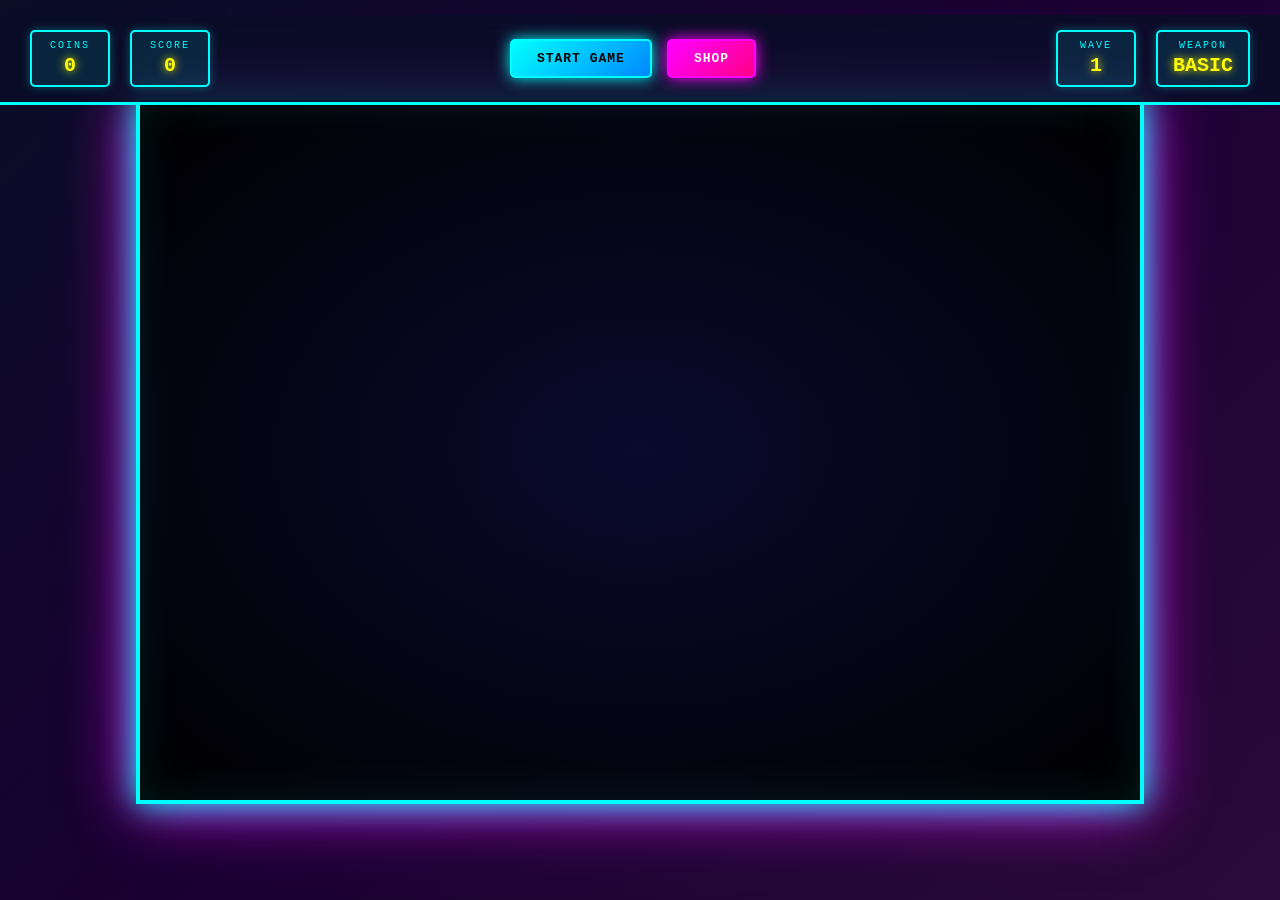
<file: index.html>
<!DOCTYPE html>
<html lang="en">
<head>
    <meta charset="UTF-8">
    <meta name="viewport" content="width=device-width, initial-scale=1.0">
    <title>SPACE DEFENDER - Arcade Game</title>
    <link rel="stylesheet" href="index.css">
</head>
<body>
    <!-- Game Stats & Controls -->
    <div id="gameHUD">
        <div id="leftStats">
            <div class="stat-box"><span class="stat-label">COINS</span><span class="stat-value" id="coins">0</span></div>
            <div class="stat-box"><span class="stat-label">SCORE</span><span class="stat-value" id="score">0</span></div>
        </div>
        <div id="centerControls">
            <button id="startBtn" class="btn-primary">START GAME</button>
            <button id="shopBtn" class="btn-secondary">SHOP</button>
        </div>
        <div id="rightStats">
            <div class="stat-box"><span class="stat-label">WAVE</span><span class="stat-value" id="wave">1</span></div>
            <div class="stat-box"><span class="stat-label">WEAPON</span><span class="stat-value" id="weaponType">BASIC</span></div>
        </div>
    </div>

    <!-- Shop Menu -->
    <div id="shopMenu" class="modal hidden">
        <div class="shop-container">
            <button class="close-btn" id="closeShop">✕</button>
            <h2 class="shop-title">⚡ WEAPON SHOP ⚡</h2>
            <div class="shop-grid">
                <div class="weapon-card">
                    <div class="weapon-icon">🔫</div>
                    <div class="weapon-name">BASIC</div>
                    <div class="weapon-desc">Single shot</div>
                    <div class="weapon-cost">OWNED</div>
                </div>
                <div class="weapon-card buyable" data-weapon="dual">
                    <div class="weapon-icon">🔫🔫</div>
                    <div class="weapon-name">DUAL</div>
                    <div class="weapon-desc">Two parallel shots</div>
                    <button class="buy-btn">💰 500</button>
                </div>
                <div class="weapon-card buyable" data-weapon="triple">
                    <div class="weapon-icon">🔫🔫🔫</div>
                    <div class="weapon-name">TRIPLE</div>
                    <div class="weapon-desc">3-way spread shot</div>
                    <button class="buy-btn">💰 1500</button>
                </div>
                <div class="weapon-card buyable" data-weapon="laser">
                    <div class="weapon-icon">⚡</div>
                    <div class="weapon-name">LASER</div>
                    <div class="weapon-desc">High damage beam</div>
                    <button class="buy-btn">💰 3000</button>
                </div>
            </div>
            <div class="shop-upgrades">
                <h3>UPGRADES</h3>
                <div class="upgrade-item">
                    <span>🚀 Speed Boost</span>
                    <button class="upgrade-btn" id="upgradeSpeed">+500</button>
                </div>
            </div>
        </div>
    </div>

    <!-- Game Over / Win Screen -->
    <div id="gameOverScreen" class="modal hidden">
        <div class="gameover-container">
            <h1 id="gameOverTitle" class="gameover-title">GAME OVER</h1>
            <div class="gameover-stats">
                <p>Final Score: <span id="finalScore">0</span></p>
                <p>Wave Reached: <span id="finalWave">1</span></p>
                <p>Total Coins: <span id="finalCoins">0</span></p>
                <p>Accuracy: <span id="finalAccuracy">0</span>%</p>
            </div>
            <button id="restartBtn" class="btn-primary">PLAY AGAIN</button>
        </div>
    </div>

    <canvas id="gameCanvas" width="1000" height="700"></canvas>
    <script src="index.js"></script>
</body>
</html>
</file>
<file: index.css>
/* SPACE DEFENDER - Advanced CSS */
* {
    box-sizing: border-box;
    margin: 0;
    padding: 0;
}

body {
    background: linear-gradient(135deg, #0a0e27 0%, #1a0033 50%, #2a0a3a 100%);
    color: #fff;
    font-family: 'Courier New', monospace;
    display: flex;
    align-items: center;
    justify-content: center;
    height: 100vh;
    overflow: hidden;
}

canvas {
    border: 4px solid #00ffff;
    background: radial-gradient(ellipse at 50% 50%, #0a0a2e 0%, #000000 100%);
    box-shadow: 0 0 30px #00ffff, 0 0 60px #ff00ff, inset 0 0 40px rgba(0, 255, 255, 0.1);
    display: block;
}

/* HUD - Game Statistics */
#gameHUD {
    position: absolute;
    top: 15px;
    left: 0;
    right: 0;
    display: flex;
    justify-content: space-between;
    align-items: center;
    padding: 15px 30px;
    background: rgba(10, 14, 39, 0.85);
    border-bottom: 3px solid #00ffff;
    backdrop-filter: blur(10px);
    z-index: 100;
}

#leftStats, #rightStats {
    display: flex;
    gap: 20px;
}

.stat-box {
    background: rgba(0, 255, 255, 0.1);
    border: 2px solid #00ffff;
    padding: 8px 15px;
    border-radius: 5px;
    display: flex;
    flex-direction: column;
    align-items: center;
    min-width: 80px;
    box-shadow: 0 0 10px rgba(0, 255, 255, 0.3);
}

.stat-label {
    font-size: 10px;
    color: #00ffff;
    text-transform: uppercase;
    letter-spacing: 2px;
    margin-bottom: 3px;
}

.stat-value {
    font-size: 20px;
    font-weight: bold;
    color: #ffff00;
    text-shadow: 0 0 10px #ffff00;
}

#centerControls {
    display: flex;
    gap: 15px;
}

.btn-primary, .btn-secondary {
    padding: 10px 25px;
    border: 2px solid #00ffff;
    background: linear-gradient(135deg, #00ffff, #0088ff);
    color: #000;
    font-weight: bold;
    border-radius: 5px;
    cursor: pointer;
    text-transform: uppercase;
    letter-spacing: 1px;
    font-size: 13px;
    transition: all 0.3s;
    box-shadow: 0 0 15px #00ffff;
    font-family: 'Courier New', monospace;
}

.btn-primary:hover {
    box-shadow: 0 0 30px #00ffff, 0 0 60px #0088ff;
    transform: scale(1.08);
}

.btn-secondary {
    background: linear-gradient(135deg, #ff00ff, #ff0088);
    border-color: #ff00ff;
    box-shadow: 0 0 15px #ff00ff;
    color: #fff;
}

.btn-secondary:hover {
    box-shadow: 0 0 30px #ff00ff, 0 0 60px #ff0088;
    transform: scale(1.08);
}

/* MODALS */
.modal {
    position: fixed;
    top: 0;
    left: 0;
    right: 0;
    bottom: 0;
    background: rgba(0, 0, 0, 0.9);
    display: flex;
    align-items: center;
    justify-content: center;
    z-index: 200;
    backdrop-filter: blur(5px);
}

.modal.hidden {
    display: none;
}

.shop-container {
    background: linear-gradient(135deg, #0a0e27 0%, #1a0a3a 100%);
    border: 3px solid #00ffff;
    border-radius: 10px;
    padding: 30px;
    max-width: 800px;
    max-height: 90vh;
    overflow-y: auto;
    box-shadow: 0 0 50px #00ffff, 0 0 100px rgba(0, 255, 255, 0.3);
    position: relative;
}

.close-btn {
    position: absolute;
    top: 15px;
    right: 20px;
    background: #ff0088;
    border: none;
    color: #fff;
    font-size: 28px;
    cursor: pointer;
    width: 40px;
    height: 40px;
    border-radius: 50%;
    display: flex;
    align-items: center;
    justify-content: center;
    box-shadow: 0 0 15px #ff0088;
}

.close-btn:hover {
    box-shadow: 0 0 30px #ff0088;
}

.shop-title {
    text-align: center;
    font-size: 32px;
    margin-bottom: 25px;
    margin-top: 10px;
    color: #00ffff;
    text-shadow: 0 0 20px #00ffff;
    letter-spacing: 3px;
}

.shop-grid {
    display: grid;
    grid-template-columns: repeat(auto-fit, minmax(180px, 1fr));
    gap: 20px;
    margin-bottom: 30px;
}

.weapon-card {
    background: rgba(0, 170, 255, 0.1);
    border: 2px solid #0088ff;
    border-radius: 8px;
    padding: 15px;
    text-align: center;
    transition: all 0.3s;
    cursor: default;
}

.weapon-card.buyable {
    cursor: pointer;
    border-color: #ff00ff;
    background: rgba(255, 0, 136, 0.1);
}

.weapon-card.buyable:hover {
    box-shadow: 0 0 20px #ff00ff;
    transform: translateY(-5px);
}

.weapon-icon {
    font-size: 40px;
    margin-bottom: 10px;
}

.weapon-name {
    font-weight: bold;
    color: #ffff00;
    font-size: 14px;
    margin-bottom: 5px;
}

.weapon-desc {
    font-size: 11px;
    color: #aaffff;
    margin-bottom: 10px;
}

.weapon-cost {
    color: #00ff88;
    font-weight: bold;
    font-size: 12px;
}

.buy-btn {
    width: 100%;
    padding: 8px;
    background: linear-gradient(135deg, #00ff88, #00aa44);
    border: 1px solid #00ff88;
    color: #000;
    font-weight: bold;
    border-radius: 4px;
    cursor: pointer;
    transition: all 0.3s;
    margin-top: 8px;
    font-family: 'Courier New', monospace;
}

.buy-btn:hover {
    box-shadow: 0 0 15px #00ff88;
    transform: scale(1.05);
}

.shop-upgrades {
    background: rgba(0, 0, 0, 0.4);
    border: 2px solid #ffaa00;
    border-radius: 8px;
    padding: 20px;
}

.shop-upgrades h3 {
    color: #ffaa00;
    margin-bottom: 15px;
    text-shadow: 0 0 10px #ffaa00;
}

.upgrade-item {
    display: flex;
    justify-content: space-between;
    align-items: center;
    padding: 10px;
    background: rgba(255, 170, 0, 0.05);
    border: 1px solid #ffaa00;
    border-radius: 5px;
    margin-bottom: 10px;
    color: #ffaa00;
}

.upgrade-btn {
    background: linear-gradient(135deg, #ffaa00, #ff7700);
    border: 1px solid #ffaa00;
    color: #000;
    padding: 6px 15px;
    border-radius: 4px;
    cursor: pointer;
    font-weight: bold;
    transition: all 0.3s;
    font-family: 'Courier New', monospace;
}

.upgrade-btn:hover {
    box-shadow: 0 0 15px #ffaa00;
}

/* GAME OVER SCREEN */
.gameover-container {
    background: linear-gradient(135deg, #1a0000 0%, #330000 100%);
    border: 4px solid #ff0088;
    border-radius: 15px;
    padding: 50px;
    text-align: center;
    box-shadow: 0 0 60px #ff0088, 0 0 120px rgba(255, 0, 136, 0.3);
}

.gameover-title {
    font-size: 54px;
    color: #ff0088;
    text-shadow: 0 0 20px #ff0088, 0 0 40px #ff00ff;
    margin-bottom: 30px;
    letter-spacing: 3px;
}

.gameover-stats {
    font-size: 22px;
    margin-bottom: 30px;
    color: #aaffff;
}

.gameover-stats p {
    margin: 10px 0;
}

.gameover-stats span {
    color: #ffff00;
    font-weight: bold;
    text-shadow: 0 0 10px #ffff00;
}

#restartBtn {
    font-size: 18px;
    padding: 15px 40px;
}

.hidden {
    display: none !important;
}

/* Scrollbar styling for shop */
.shop-container::-webkit-scrollbar {
    width: 10px;
}

.shop-container::-webkit-scrollbar-track {
    background: rgba(0, 255, 255, 0.1);
}

.shop-container::-webkit-scrollbar-thumb {
    background: #00ffff;
    border-radius: 5px;
}

.shop-container::-webkit-scrollbar-thumb:hover {
    background: #ff00ff;
}
</file>
